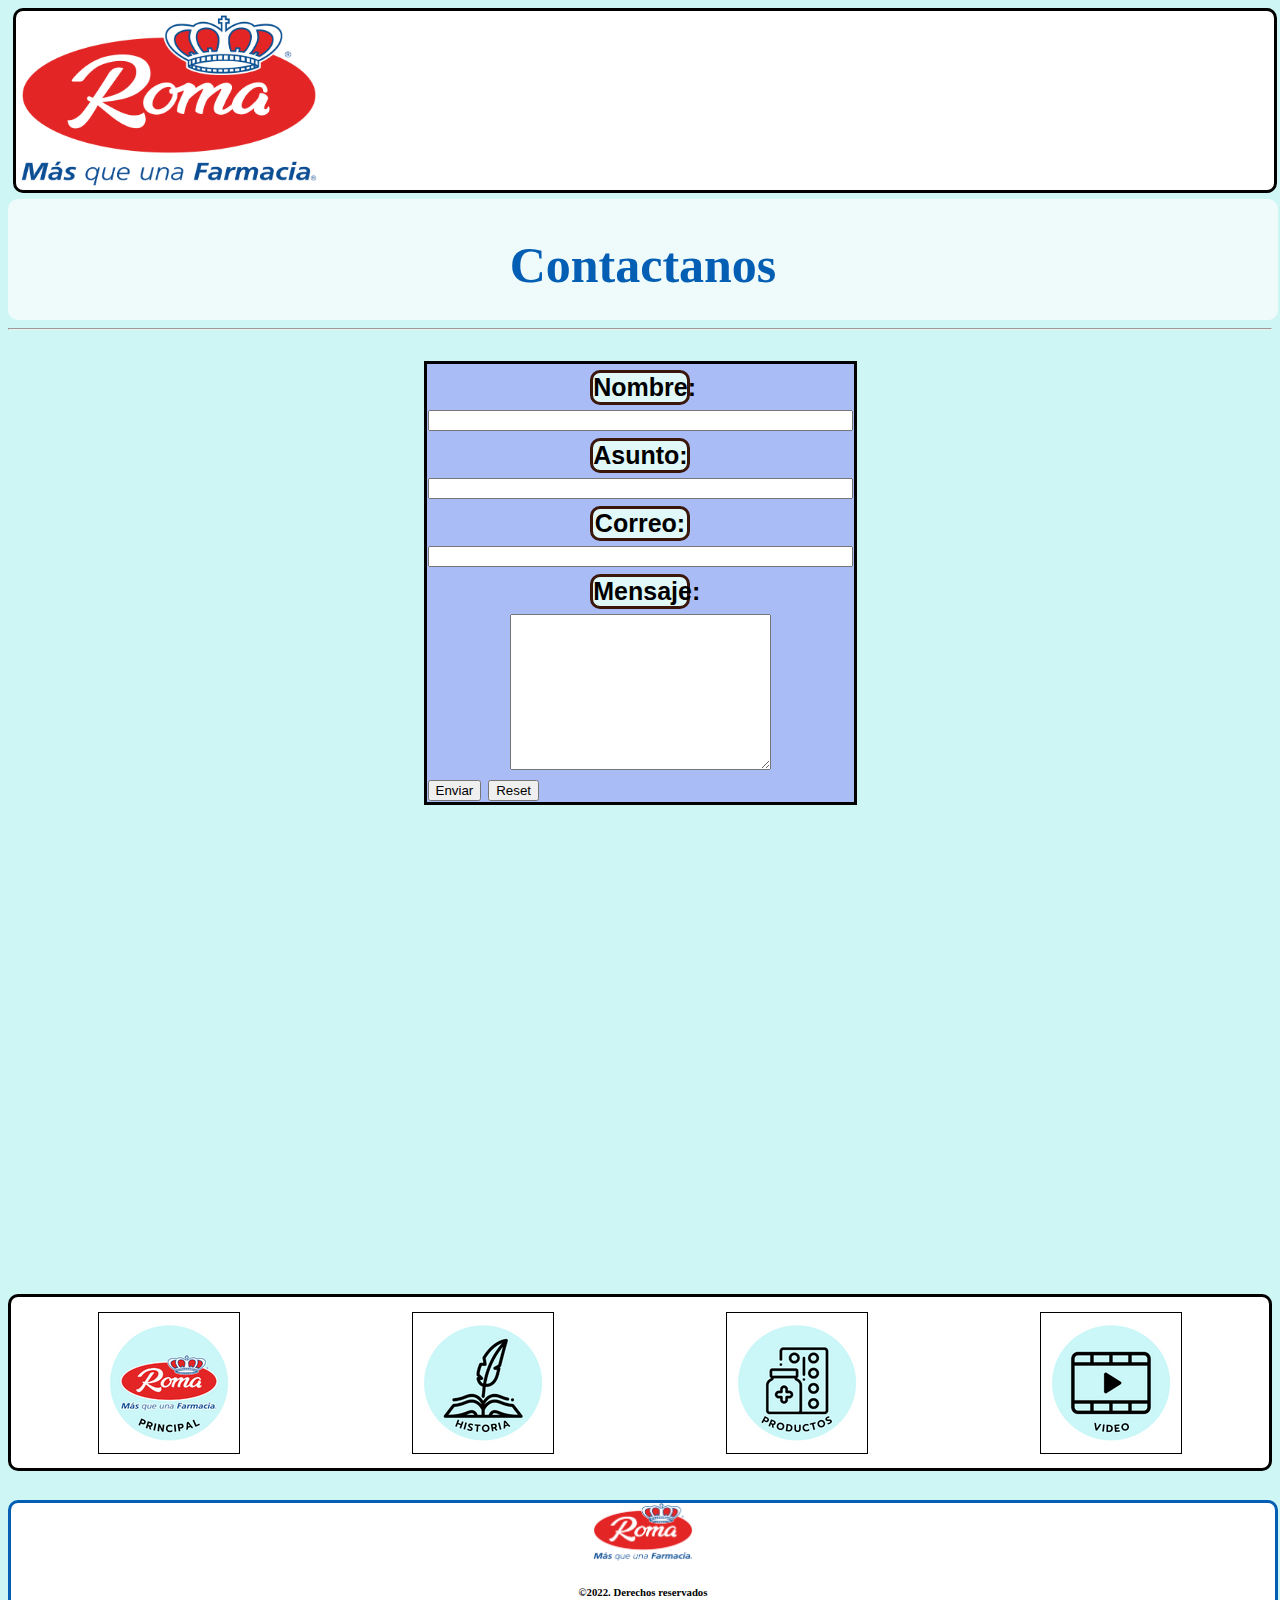
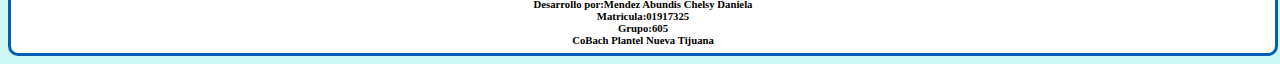
<file: Contacto.html>
<html> 
	<head>
		<title>Roma</title>
		<link rel="shorcut icon" href="logo.jpg">
		<link rel="stylesheet" href="estilo.css">
	</head>
<body>

<table class="sin2">
	<tr>
		<td align="left"><A href="Roma.html"><img class="img5" src=logo.png></A>
	</tr>
</table>
<center>
	<div class="div1">
		<h1 id="font-audio">
Contactanos
		</h1>
	</div>
</center>
<hr>
<br>
<form>
	<table class="contac">
		<tr >
			<td>
			<div class="divc"><label> Nombre: </label></div>
				<input type="text" size="50" name="nombre" id="nombre"> </input>
			</td>
		</tr>
		<tr>
			<td>
			<div class="divc"><label> Asunto: </label></div>
				<input type="text" size="50" name="asunto" id="asunto"> </input>
			</td>
		</tr>
		<tr>
			<td>
			<div class="divc"><label> Correo: </label></div>
				<input type="text" size="50" name="correo" id="correo"> </input>
			</td>
		</tr>
			<td>
			<div class="divc"><label> Mensaje: </label></div>
					<textarea rows="10" cols="30" name="mensaje" id="mensaje">
				</textarea>
			</td>
		</tr>
		<tr>
			<td align="left">
				<input type="submit" value="Enviar">
				<input type="reset">
			</td>
		</tr>
	</table>
</form>
   <iframe src="https://www.google.com/maps/embed?pb=!1m18!1m12!1m3!1d3363.6531824800654!2d-116.93558538444357!3d32.535408603571696!2m3!1f0!2f0!3f0!3m2!1i1024!2i768!4f13.1!3m3!1m2!1s0x80d947d2513f59e7%3A0x6cb99796ebacf968!2sFarmacias%20Roma!5e0!3m2!1ses!2smx!4v1649188987108!5m2!1ses!2smx" width="1900" height="450" style="border:0;" allowfullscreen="" loading="lazy" referrerpolicy="no-referrer-when-downgrade"></iframe>
<br>
<br>
<table class="sin">
<tr>
	<th><A href="Roma.html"><div class="caja2"><img class="img4" src=principal.png></A>
	<th><A href="Historia.html"><div class="caja2"><img class="img4" src=historia.png></A>
	<th><A href="Producto.html"><div class="caja2"><img class="img4" src=productos.png></A>
	<th><A href="Video.html"><div class="caja2"><img class="img4" src=video.png></A>
</tr>
</table>
<br>
<center>
<div class="div2">
<A href="Roma.html">
	<img src=logo.png width="100" heigth="100">
</A>
	<p>
		<h6>
		&copy;2022. Derechos reservados
		<br>
		Desarrollo por:Mendez Abundis Chelsy Daniela<br>
		Matricula:01917325<br>
		Grupo:605 <br>
		CoBach Plantel Nueva Tijuana
		</h6>
	</p>
</div>
</center>
</font>
</body>
</html>
</file>
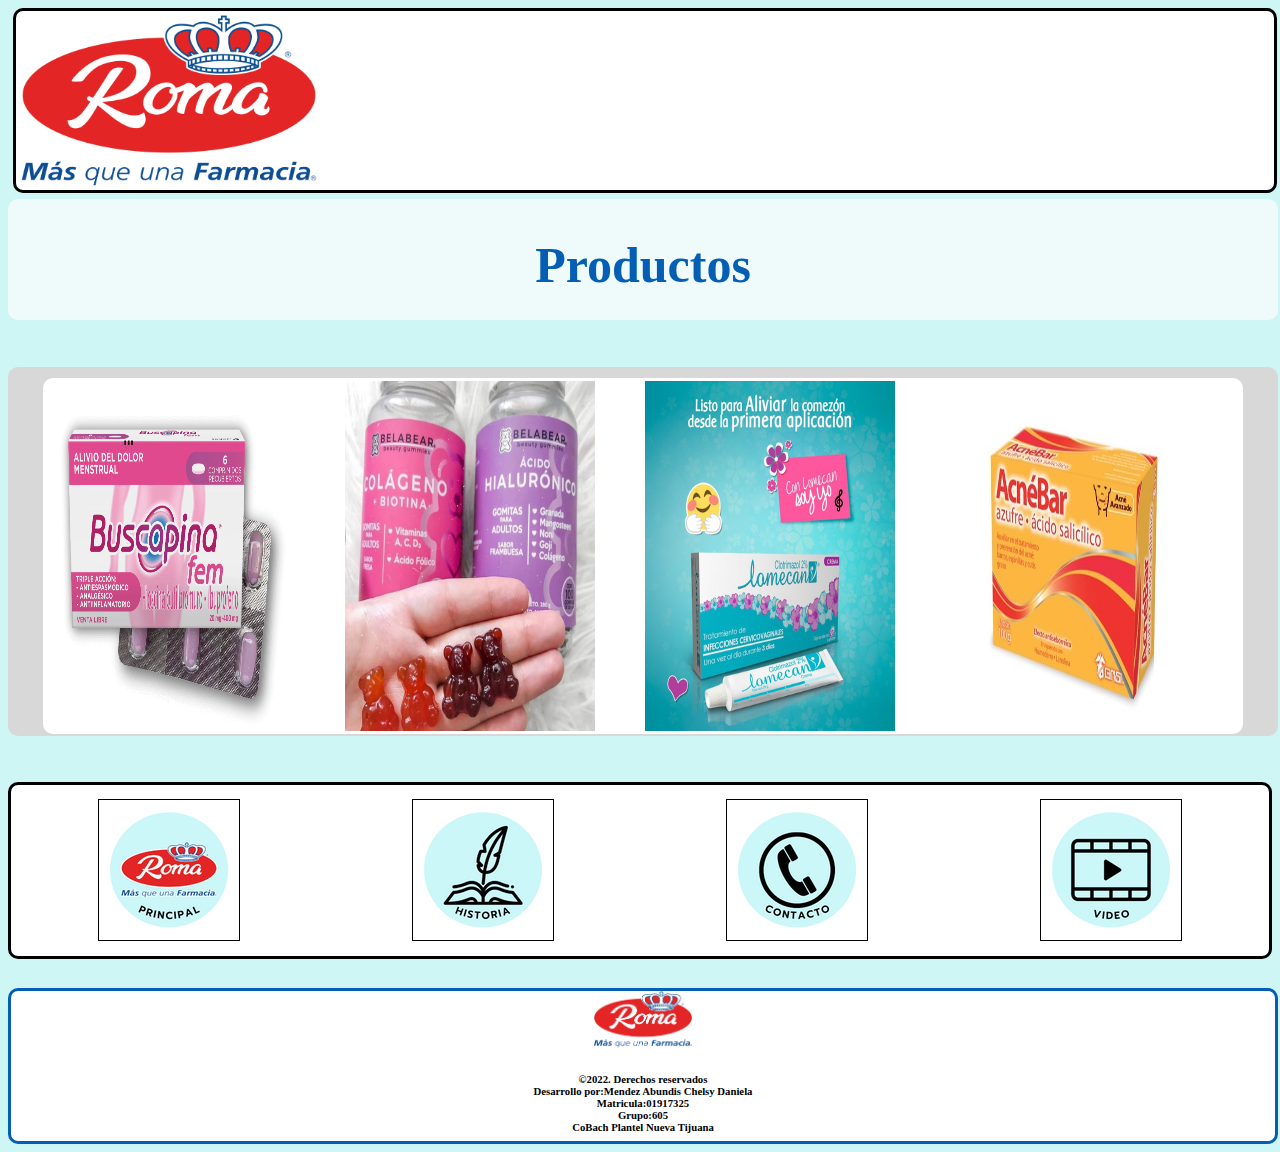
<file: Producto 1.html>
<html> 
	<head>
		<title>Roma</title>
		<link rel="shorcut icon" href="logo.jpg">
		<link rel="stylesheet" href="estilo.css">
	</head>
<body>

<table class="sin2">
	<tr>
		<td align="left"><A href="Roma.html"><img class="img5" src=logo.png></A>
	</tr>
</table>
<center>
	<div class="div1">
		<h1 id="font-audio">
Productos
		</h1>
	</div>
</center>
<br>
<br>
<center>
<div class="div-productos3">
<table class="tableps">

	<tr>
		<td><img class="img7" src=buscapina.png></td>

		<td><img class="img7" src=belaber.jpg></td>

		<td><img class="img7" src=lomecan.jpg></td>

		<td><img class="img7" src=AcneBar.jpg></td>
	</tr>
</table>
</div>
</center>
<br>
<br>
<center>
<table class="sin">
</tr>
	<th><A href="Roma.html"><div class="caja2"><img class="img4" src=principal.png></div></A>
	<th><A href="Historia.html"><div class="caja2"><img class="img4" src=historia.png></div></A>
	<th><A href="Contacto.html"><div class="caja2"><img class="img4" src=contacto.png></div></A>
	<th><A href="Video.html"><div class="caja2"><img class="img4" src=video.png></div></A>
</tr>
</table>
<br>
<center>
<div class="div2">
<A href="Roma.html">
	<img src=logo.png width="100" heigth="100">
</A>
	<p>
		<h6>
		&copy;2022. Derechos reservados
		<br>
		Desarrollo por:Mendez Abundis Chelsy Daniela<br>
		Matricula:01917325<br>
		Grupo:605 <br>
		CoBach Plantel Nueva Tijuana
		</h6>
	</p>
</div>
</center>
</font>
	</body>
</html>
</file>
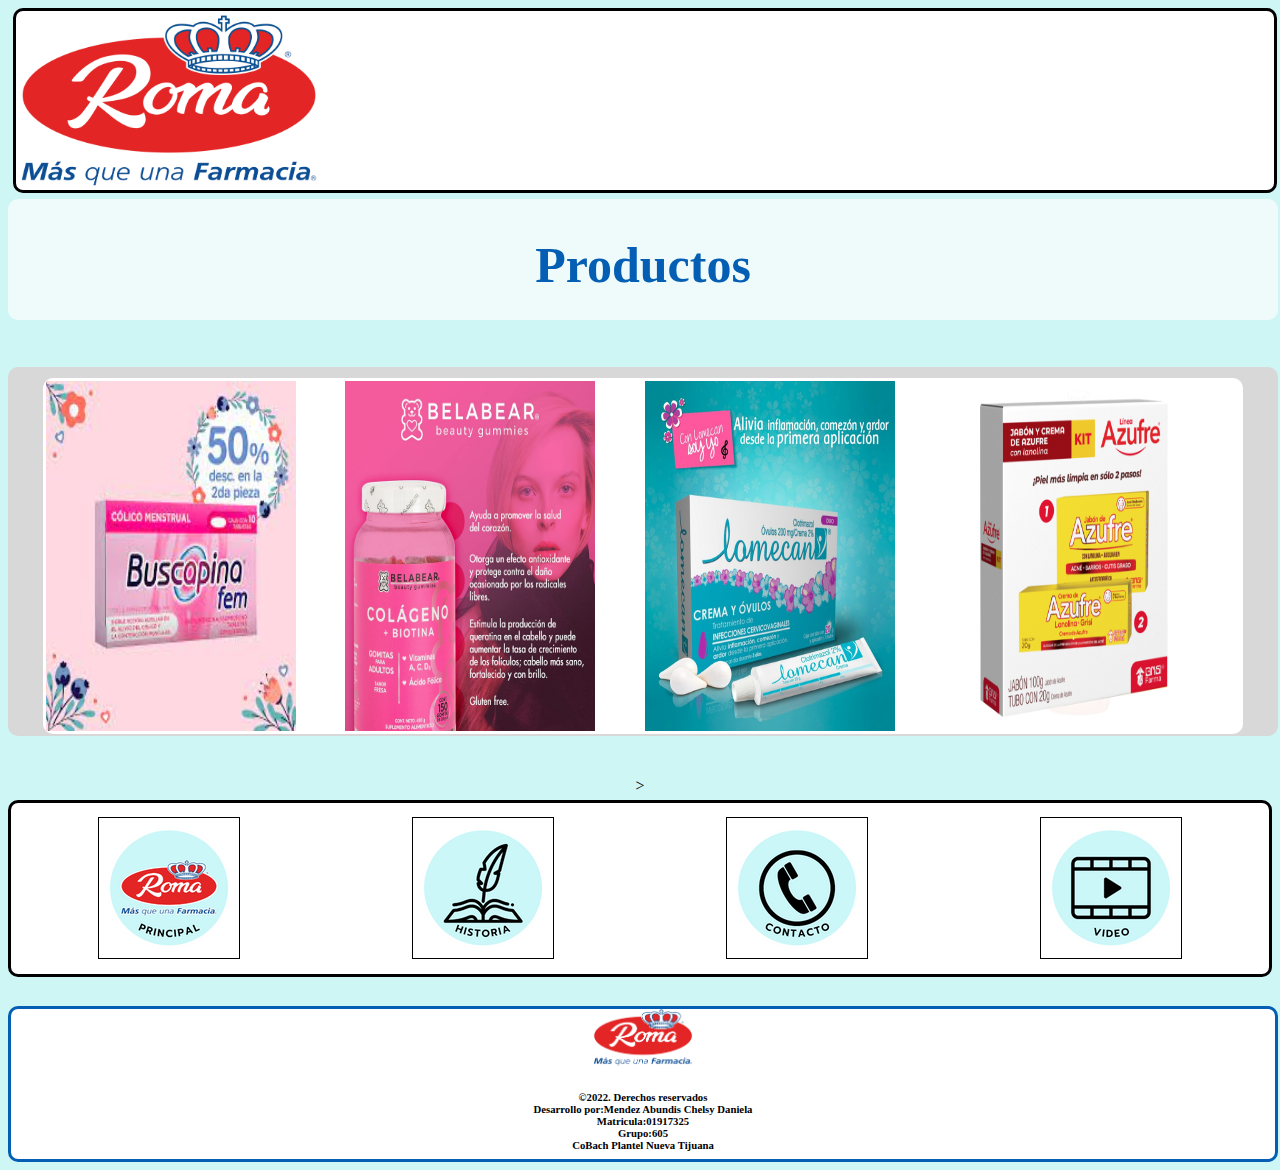
<file: Producto 2.html>
<html> 
	<head>
		<title>Roma</title>
		<link rel="shorcut icon" href="logo.jpg">
		<link rel="stylesheet" href="estilo.css">
	</head>
<body>

<table class="sin2">
	<tr>
		<td align="left"><A href="Roma.html"><img class="img5" src=logo.png></A>
	</tr>
</table>
<center>
	<div class="div1">
		<h1 id="font-audio">
Productos
		</h1>
	</div>
</center>
<br>
<br>
<center>
<div class="div-productos3">
<table class="tableps">
     <tr>
	   <td><img class="img7" src=bufem.jpg></td>
	 
	   <td><img class="img7" src=colagenobiotina.jpg></td>
	 
	   <td><img class="img7" src=lomecancrema3.jpg></td>
	 
	   <td><img class="img7" src=AcneBar4.png></td>
</tr>
</table>
</div> 
</center>
<br>
<br>
<center>
<table class="sin">>
</tr>
	<th><A href="Roma.html"><div class="caja2"><img class="img4" src=principal.png></div></A>
	<th><A href="Historia.html"><div class="caja2"><img class="img4" src=historia.png></div></A>
	<th><A href="Contacto.html"><div class="caja2"><img class="img4" src=contacto.png></div></A>
	<th><A href="Video.html"><div class="caja2"><img class="img4" src=video.png></div></A>
</tr>
</table>
<br>
<center>
<div class="div2">
<A href="Roma.html">
	<img src=logo.png width="100" heigth="100">
</A>
	<p>
		<h6>
		&copy;2022. Derechos reservados
		<br>
		Desarrollo por:Mendez Abundis Chelsy Daniela<br>
		Matricula:01917325<br>
		Grupo:605 <br>
		CoBach Plantel Nueva Tijuana
		</h6>
	</p>
</div>
</center>
</font>
	</body>
</html>
</file>
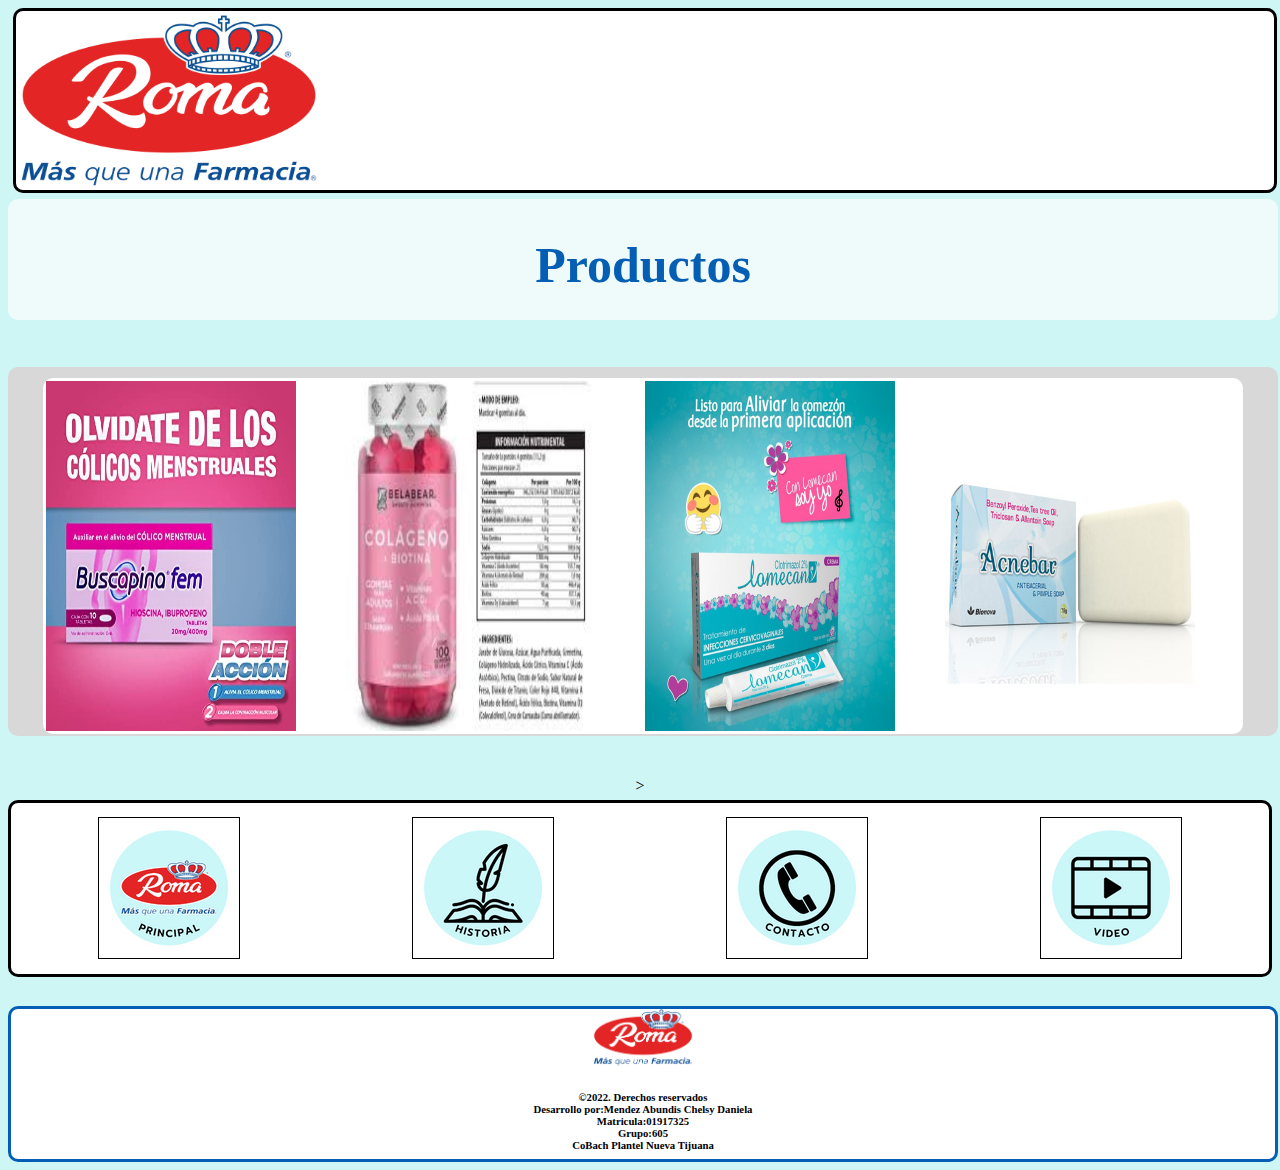
<file: Producto 3.html>
<html> 
	<head>
		<title>Roma</title>
		<link rel="shorcut icon" href="logo.jpg">
		<link rel="stylesheet" href="estilo.css">
	</head>
<body>

<table class="sin2">
	<tr>
		<td align="left"><A href="Roma.html"><img class="img5" src=logo.png></A>
	</tr>
</table>
<center>
	<div class="div1">
		<h1 id="font-audio">
Productos
		</h1>
	</div>
</center>
<br>
<br>
<center>
<div class="div-productos3">
<table class="tableps">
     <tr>
	   <td><img class="img7" src=bus.jpg></td>
	 
	   <td><img class="img7" src=colageno.jpg></td>
	 
	   <td><img class="img7" src=lomecan.jpg></td>
	 
	   <td><img class="img7" src=AcneBar5.jpg></td>
</tr>
</table>
</div> 
</center>
<br>
<br>
<center>
<table class="sin">>
</tr>
	<th><A href="Roma.html"><div class="caja2"><img class="img4" src=principal.png></div></A>
	<th><A href="Historia.html"><div class="caja2"><img class="img4" src=historia.png></div></A>
	<th><A href="Contacto.html"><div class="caja2"><img class="img4" src=contacto.png></div></A>
	<th><A href="Video.html"><div class="caja2"><img class="img4" src=video.png></div></A>
</tr>
</table>
<br>
<center>
<div class="div2">
<A href="Roma.html">
	<img src=logo.png width="100" heigth="100">
</A>
	<p>
		<h6>
		&copy;2022. Derechos reservados
		<br>
		Desarrollo por:Mendez Abundis Chelsy Daniela<br>
		Matricula:01917325<br>
		Grupo:605 <br>
		CoBach Plantel Nueva Tijuana
		</h6>
	</p>
</div>
</center>
</font>
	</body>
</html>
</file>
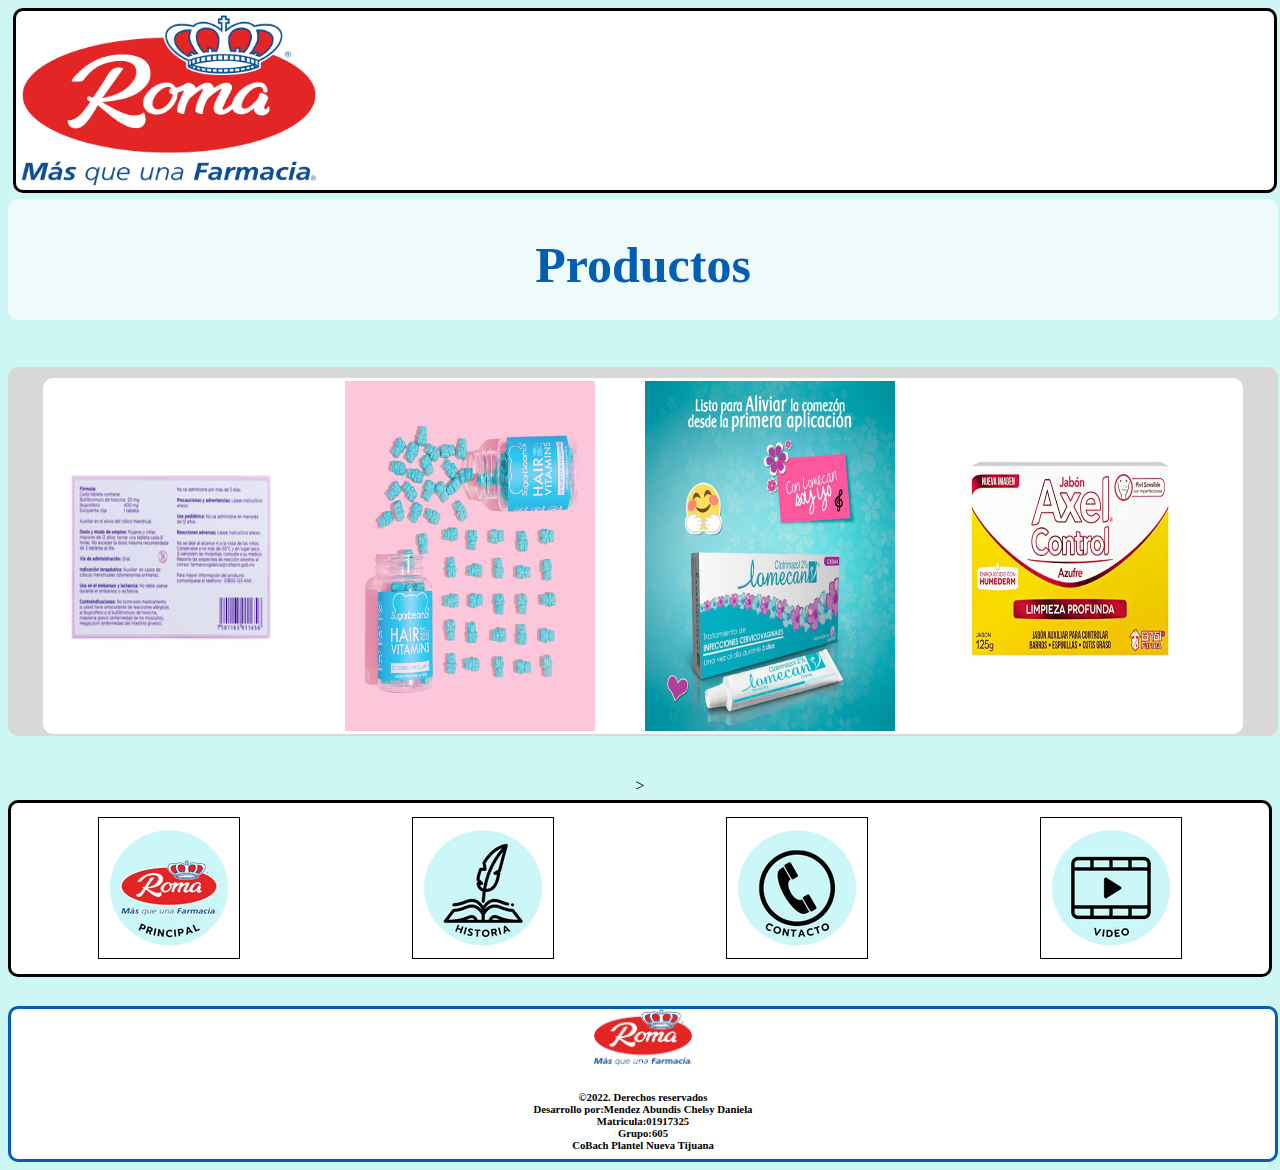
<file: Producto 4.html>
<html> 
	<head>
		<title>Roma</title>
		<link rel="shorcut icon" href="logo.jpg">
		<link rel="stylesheet" href="estilo.css">
	</head>
<body>

<table class="sin2">
	<tr>
		<td align="left"><A href="Roma.html"><img class="img5" src=logo.png></A>
	</tr>
</table>
<center>
	<div class="div1">
		<h1 id="font-audio">
Productos
		</h1>
	</div>
</center>
<br>
<br>
<center>
<div class="div-productos3">
<table class="tableps">
     <tr>
	   <td><img class="img7" src=buscapina2.jpg></td>
	 
	   <td><img class="img7" src=biotina.jpg></td>
	 
	   <td><img class="img7" src=lomecan.jpg></td>
	 
	   <td><img class="img7" src=jabon.jpg></td>
</tr>
</table>
</div> 
</center>
<br>
<br>
<center>
<table class="sin">>
</tr>
	<th><A href="Roma.html"><div class="caja2"><img class="img4" src=principal.png></div></A>
	<th><A href="Historia.html"><div class="caja2"><img class="img4" src=historia.png></div></A>
	<th><A href="Contacto.html"><div class="caja2"><img class="img4" src=contacto.png></div></A>
	<th><A href="Video.html"><div class="caja2"><img class="img4" src=video.png></div></A>
</tr>
</table>
<br>
<center>
<div class="div2">
<A href="Roma.html">
	<img src=logo.png width="100" heigth="100">
</A>
	<p>
		<h6>
		&copy;2022. Derechos reservados
		<br>
		Desarrollo por:Mendez Abundis Chelsy Daniela<br>
		Matricula:01917325<br>
		Grupo:605 <br>
		CoBach Plantel Nueva Tijuana
		</h6>
	</p>
</div>
</center>
</font>
	</body>
</html>
</file>
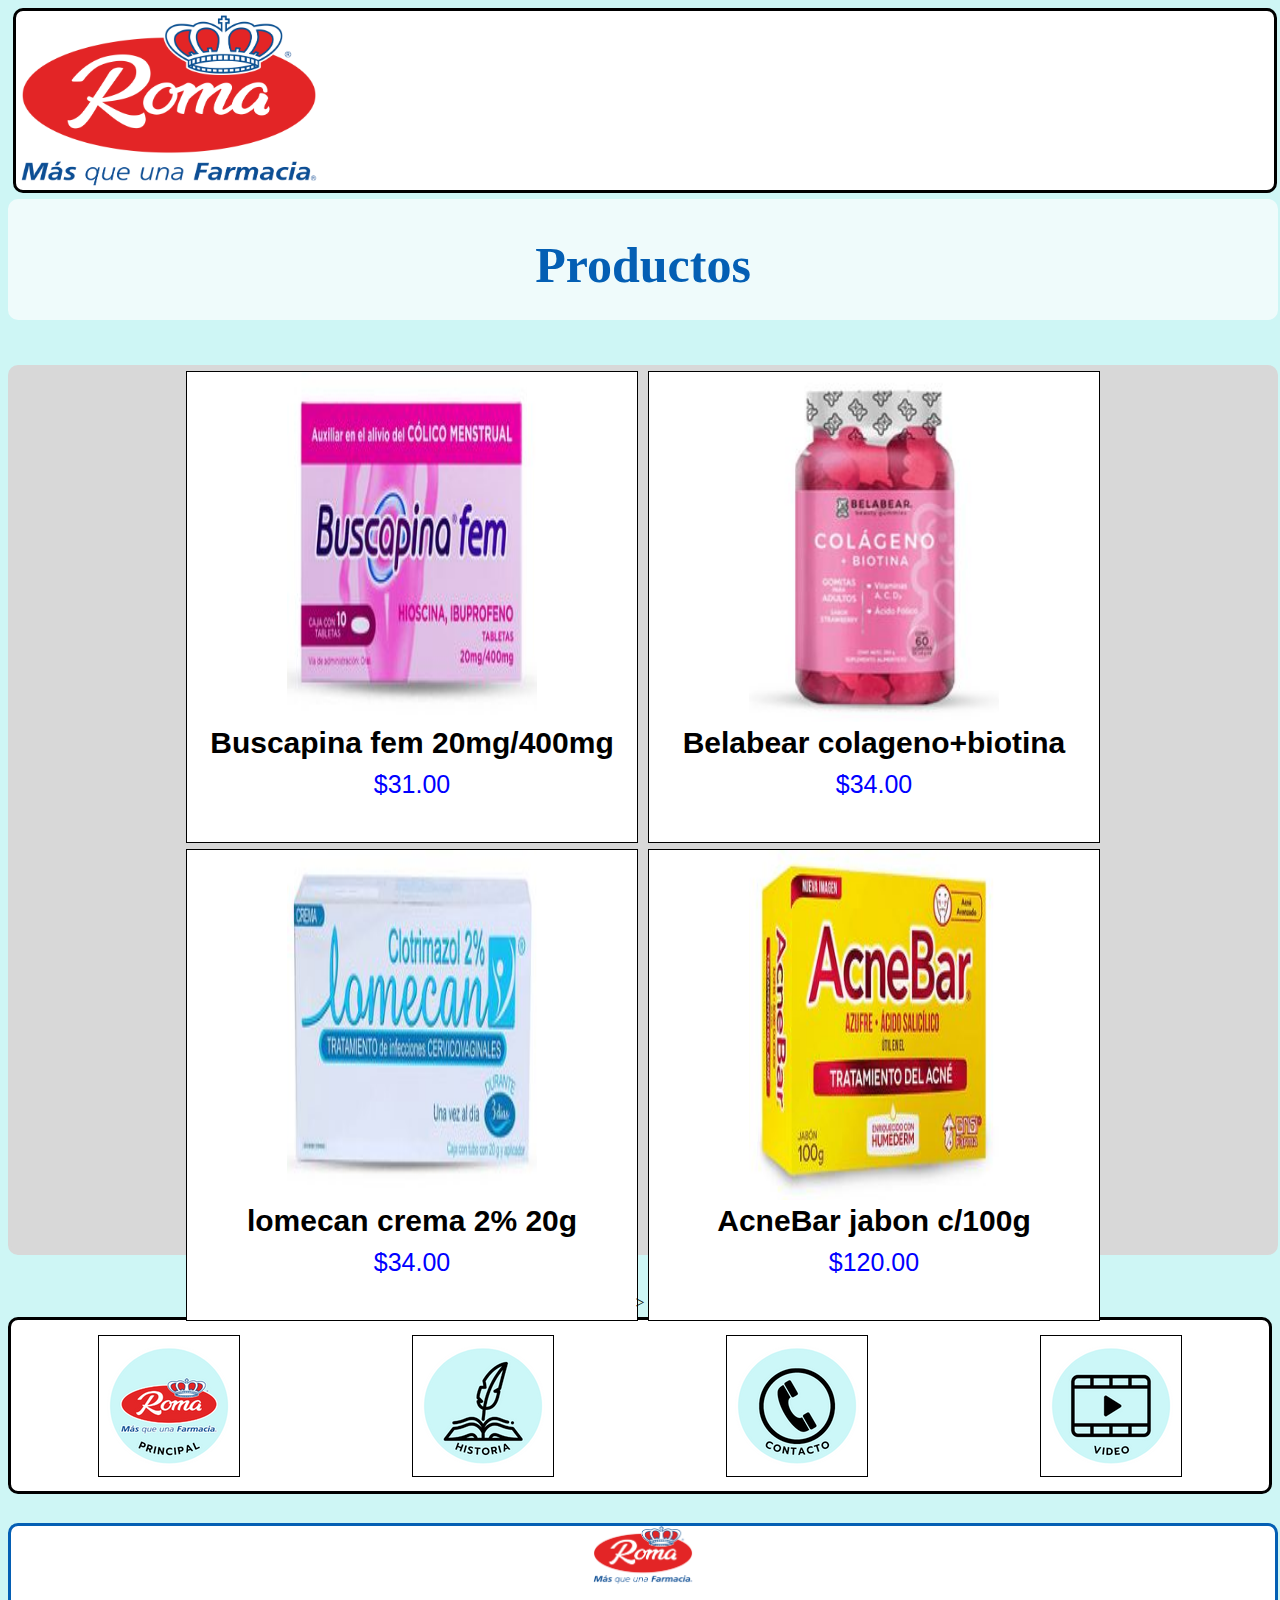
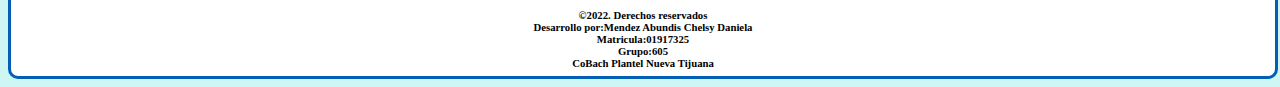
<file: Producto.html>
<html> 
	<head>
		<title>Roma</title>
		<link rel="shorcut icon" href="logo.jpg">
		<link rel="stylesheet" href="estilo.css">
	</head>
<body>

<table class="sin2">
	<tr>
		<td align="left"><A href="Roma.html"><img class="img5" src=logo.png></A>
	</tr>
</table>
<center>
	<div class="div1">
		<h1 id="font-audio">
Productos
		</h1>
	</div>
</center>
<br>
<br>
<center>
<div class="div-productos">
	<div class="caja">
		<img class="img7" src=foto1.JPG>
		<div class="caja-texto">
		Buscapina fem 20mg/400mg  
		</div>
		<div class="texto-adicional">
		$31.00
		</div>
	</div>
	<div class="caja">
		<img class="img7" src=foto2.JPG>
		<div class="caja-texto">
		Belabear colageno+biotina 
		</div>
		<div class="texto-adicional">
		$34.00
		</div>
	</div>
	<div class="caja">
		<img class="img7" src=foto3.JPG>
		<div class="caja-texto">
		lomecan crema 2% 20g 
		</div>
		<div class="texto-adicional">
		$34.00
		</div>
	</div>
	<div class="caja">
		<img class="img7" src=foto4.JPG>
		<div class="caja-texto">
		AcneBar jabon c/100g 
		</div>
		<div class="texto-adicional">
		$120.00
		</div>
	</div>
</div>
</center>
<br>
<br>
<center>
<table class="sin">>
</tr>
	<th><A href="Roma.html"><div class="caja2"><img class="img4" src=principal.png></A>
	<th><A href="Historia.html"><div class="caja2"><img class="img4" src=historia.png></A>
	<th><A href="Contacto.html"><div class="caja2"><img class="img4" src=contacto.png></A>
	<th><A href="Video.html"><div class="caja2"><img class="img4" src=video.png></A>
</tr>
</table>
<br>
<center>
<div class="div2">
<A href="Roma.html">
	<img src=logo.png width="100" heigth="100">
</A>
	<p>
		<h6>
		&copy;2022. Derechos reservados
		<br>
		Desarrollo por:Mendez Abundis Chelsy Daniela<br>
		Matricula:01917325<br>
		Grupo:605 <br>
		CoBach Plantel Nueva Tijuana
		</h6>
	</p>
</div>
</center>
</font>
	</body>
</html>
</file>
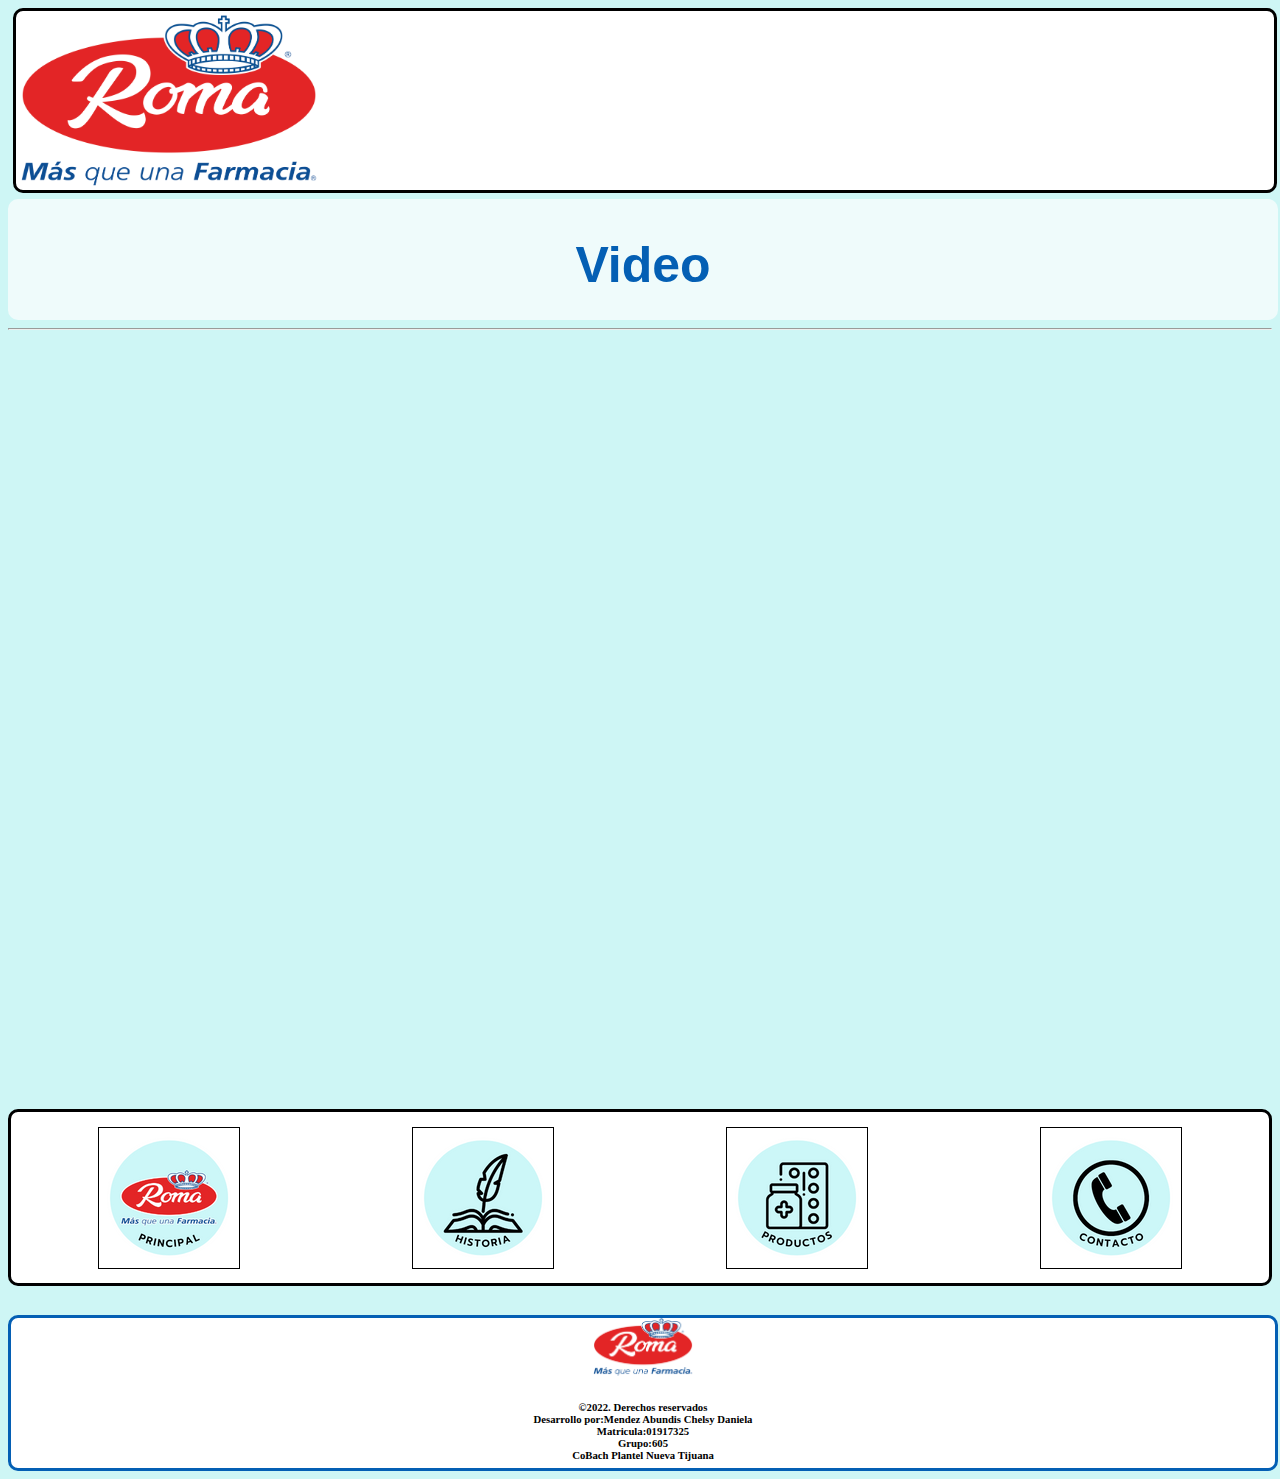
<file: Video.html>
<html> 
	<head>
		<title>Roma</title>
		<link rel="shorcut icon" href="logo.jpg">
		<link rel="stylesheet" href="estilo.css">
	</head>
<body>

<table class="sin2">
	<tr>
		<td align="left"><A href="Roma.html"><img class="img5" src=logo.png></A>
	</tr>
</table>
<center>
	<div class="div1">
		<h1>
Video
		</h1>
	</div>
</center>
<hr>
<br>
<meta http-equiv="refresh" content="15;URL=Roma.html">
<center>
<iframe width="1903" height="730" src="https://www.youtube.com/embed/sfDMMAKnHmg" title="YouTube video player" frameborder="0" allow="accelerometer; autoplay; clipboard-write; encrypted-media; gyroscope; picture-in-picture" allowfullscreen></iframe>
</center>
</body>
<br>
<table class="sin">
<tr>
	<th><A href="index.html"><div class="caja2"><img class="img4" src=principal.png></div></A>
	<th><A href="Historia.html"><div class="caja2"><img class="img4" src=historia.png></div></A>
	<th><A href="Producto.html"><div class="caja2"><img class="img4" src=productos.png></div></A>
	<th><A href="Contacto.html"><div class="caja2"><img class="img4" src=contacto.png></div></A>
</tr>
</table>
<br>
<center>
<div class="div2">
<A href="Roma.html">
	<img src=logo.png width="100" heigth="100">
</A>
	<p>
		<h6>
		&copy;2022. Derechos reservados
		<br>
		Desarrollo por:Mendez Abundis Chelsy Daniela<br>
		Matricula:01917325<br>
		Grupo:605 <br>
		CoBach Plantel Nueva Tijuana
		</h6>
	</p>
</div>
</center>
</font>

</html>
</file>
<file: estilo.css>
body{
	background:#CEF6F5;
}	
h1{
	color: #045FB4;
	font-family: arial;
	font-size: 50px;
	text-align: center;
}
h3{
	color: #FA5858;
	font-family: arial;
	font-size: 40px;
	text-align: center;
}	
p{
	color: #3B170B;
	font-family: time new roman;
	font-size: 10px;
	text-align: center;
	font-weight: bold;
	font-style: italic;
}
table{
 margin:5px;
}
/* Esta clase es para centrar y comodar la tabla de hipervinculos de la pagina principal*/
.sin1{
	border-style:solid;
	border-radius:10px;	
	background-color:#D8D8D8;
	border:1;
	height:20%;
	width: 100%;
}
.colores{
	background-color:#D8D8D8;
}
/*este apartado es para el largo y ancho de las fotos de la pagina principal*/
.img{
	width:500px;
	height:725px;
}
.img3{
	width:90%;
	height:70%;
	margin:5 auto;
}
.img4{
	width:140px;
}
/* Este apartado es para la tabla del principio de las paginas secundarias*/
.sin{
	margin:5 auto;
	border-style:solid;
	border-radius:10px;
	border-color:#000000;
	border:1;
	background-color: #FFFFFF;
	height:20%;
	width:100%;
}
.sin2{
	border-style:solid;
	border-radius:10px;
	border-color:#000000;
	border:1;
	background-color: #FFFFFF;
	height:20%;
	width:100%;
}
.img5{
	width:300px;
}
.img6{
	width:100px;
	height:100px;
}
/* Esta clase es para agregar poner un recuadro al encabezado y los derechos de autor de cada pagina*/
div{
}
.div1{
	background:#EFFBFB;
	border:2;
	border-radius:10px;
	border-style:solid;
	border-color:#EFFBFB;
	margin: 6 auto;
	height:13%;
	width:100%;
}
.div2{
	background:#FFFFFF;
	border:2;
	border-radius:10px;
	border-style:solid;
	border-color:#045FB4;
	margin: 6 auto;
	height:17%;
	width:100%;
}
/* Esta clase es para las tablas de la pagina de historia*/
.tableh1{
	
	height: 30%;
	width: 100%;
	border-style:transparent;
	border-color: transparent;
}
.apartado1{
	color: #045FB4;
	font-family:arial;
	font-size: 25px;
	text-align: left;
	font-weight: bold;
	width:65%;
}
.apartado2{
	width:35%;
}
.tableh2{
	color: #045FB4;
	font-family: Arial;
	font-size: 25px;
	text-align: left;
	font-weight: bold;
	height: 30%;
	width: 100%;
	border-color: #311601;
}
/* Esta clase es para poner border, color, centrar la tabla de productos*/
.table1{
	margin:3 auto;
	color: #000000;
	font-family:arial;
	font-size: 25px;
	text-align: center;
	font-weight: bold;
	height: 90%;
	width: 90%;
	border-color: #000000;
	border:2;
	border-style: solid;
	border-collapse:collapse;
	background-color:#FFFFFF;
}
.renglon{
	margin:3 auto;
	background-color: #D8D8D8;
	font-family:arial;
	font-size: 25px;
	text-align: center;
	font-weight: bold;
	height: 90%;
	width: 90%;
	border-color: #000000;
	border:2;
	border-style: solid;
	border-collapse:collapse;
}
.bordes1{
	border-style: solid;
	border:2;
	border-color: #000000;
	background-color:#F6CECE;
}
.columna{
	border-style: solid;
	border:2;
	border-color: #000000;
	background-color:#E0F8F7;
}
.fonybor{
	border-style: solid;
	border:2;
	border-color: #000000;
	background-color:#FFFFFF;
}
.img7{
	width:250px;
	height:350px;
}
.caja{
	height:470px;
	width:450px;
	background:#FFFFFF;
	border:1px solid #000000;
	margin:3px;
	color:black;
	text-align:center;
	font-family:arial;
	display:inline-block;
}
.caja:hover{
			/* x y radio color*/
	box-shadow:0 0 10px brown;
	/*escala de tama�o de la caja*/
	transform:scale(1.3,1.3);			
}
.caja-texto{
	padding-bottom:5px;
	padding-top:4px;
	font-size:30px;
	color:black;
	font-weight:bold;
}
.texto-adicional{
	padding-top:5px;
	font-size:25px;
	color:blue;
}
.div-productos{
	background:#D8D8D8;
	border:2;
	border-radius:10px;
	border-style:solid;
	border-color:#D8D8D8;
	margin: 3 auto;
	height:100%;
	width:100%;
}
.div-productos3{
	background:#D8D8D8;
	border:2;
	border-radius:10px;
	border-style:solid;
	border-color:#D8D8D8;
	margin: 5 auto;
	height:41%;
	width:100%;
}
.tableps{
		width:95%;
		margin:8px auto;
		border-radius:10px;
		border:transparent;
		background:#FFFFFF;
}
/* Esta clase es para centrar el texto y la tabla asi como el color de letra en la tabla de la pagina de contacto*/
.contac{
	margin: 5 auto;
	border-collapse: collapse;
	color: #000000;
	font-family:arial;
	font-size: 25px;
	text-align: center;
	font-weight: bold;
	height: 25%;
	width: 27%;
	border-color: #000000;
	border:2;
	border-style: solid;
	background-color:#A9BCF5;
}
.columna6{
	border-style: solid;
	border:2;
	border-color: #311601;
	background-color:#F7F2E0;
}
/*Esta clase es para los encabezados de la tabla de contacto*/
.divc{
	background:#E0F8F7;
	border:1;
	border-radius:10px;
	border-style:solid;
	border-color:#3B170B;
	height:13%;
	width:22%;
	margin:5 auto;
}
/*erste apartado es para agregar una fuente a las letras y a los titulos*/
@font-family{
	font-family:"mifuente";
	src: url(Christmas-Sheep.ttf);
}
#font-audio{
	font-family:"mifuente";
}
.caja2{
	background:#FFFFFF;
	border:1px solid #000000;
	margin:3px;
	color:black;
	text-align:center;
	font-family:arial;
	display:inline-block;
}
.caja2:hover{
			/* x y radio color*/
	box-shadow:0 0 10px brown;
	/*escala de tama�o de la caja*/
	transform:scale(1.3,1.3);
</file>
